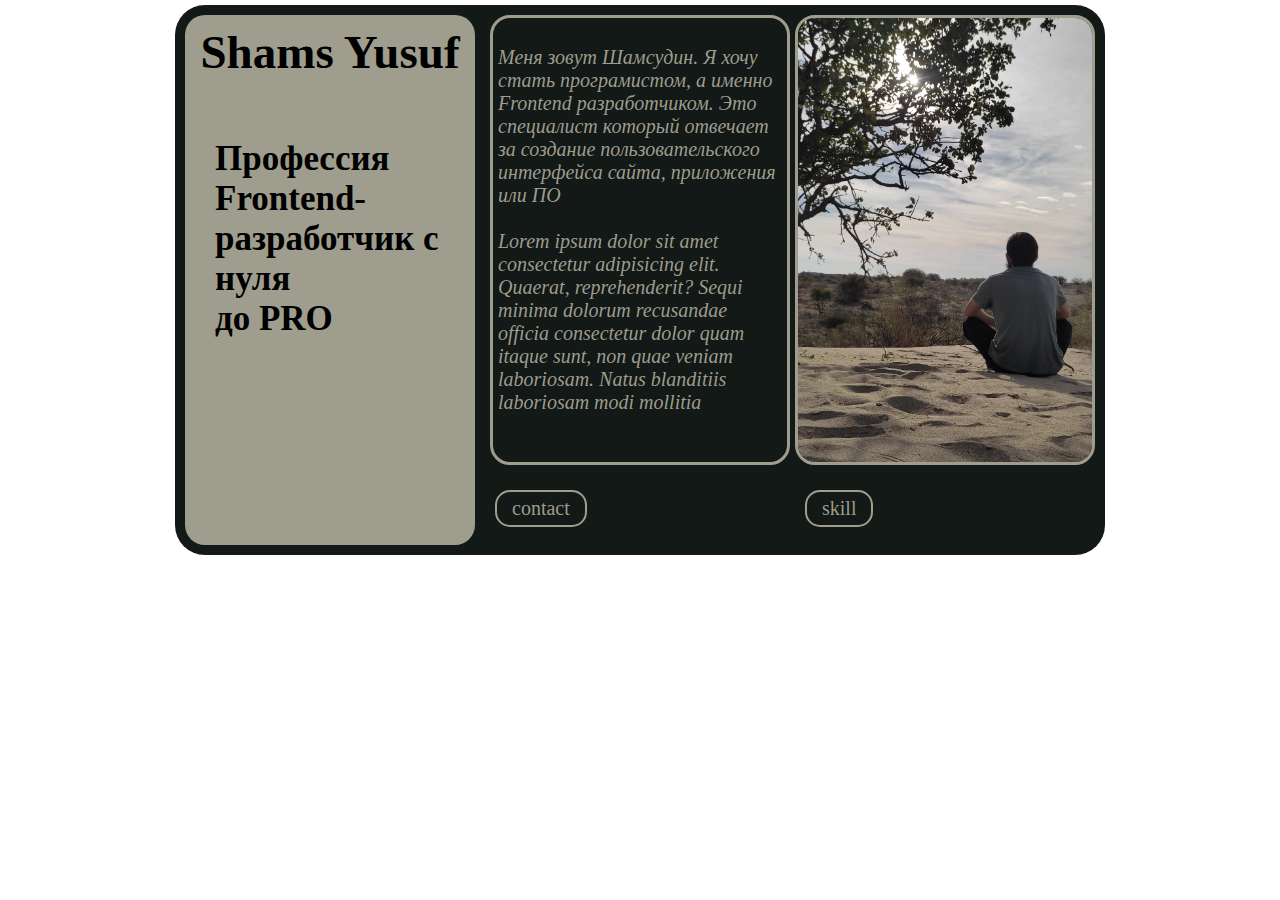
<file: index.html>
<!DOCTYPE html>
<html lang="en">
  <head>
    <meta charset="UTF-8" />
    <meta name="viewport" content="width=device-width, initial-scale=1.0" />
    <link rel="stylesheet" href="css/main.css" />
    <title>Document</title>
  </head>
  <body>
    <div class="container">
      <div class="head">
        <h1 class="shams">Shams Yusuf</h1>
        <h2 class="sh2">
          Профессия Frontend-разработчик с нуля <br />
          до PRO
        </h2>
      </div>

      <div>
        <p class="text">
          <br />
          Меня зовут Шамсудин. Я хочу стать програмистом, а именно Frontend
          разработчиком. Это специалист который отвечает за создание
          пользовательского интерфейса сайта, приложения или ПО <br />
          <br />Lorem ipsum dolor sit amet consectetur adipisicing elit.
          Quaerat, reprehenderit? Sequi minima dolorum recusandae officia
          consectetur dolor quam itaque sunt, non quae veniam laboriosam. Natus
          blanditiis laboriosam modi mollitia
        </p>

        <!-- <div class="cont"> -->

        <a class="cont" href="pages/contact.html" target="_blank">contact</a>

        <!-- </div> -->
      </div>
      <div>
        <img class="img1" src="img/IMG_Shams.jpg" alt="shams" />
        <!-- <div class="skill"> -->
        <a href="pages/skill.html" class="skill" target="_blank">skill</a>
        <!-- </div> -->
      </div>
    </div>
  </body>
</html>
</file>
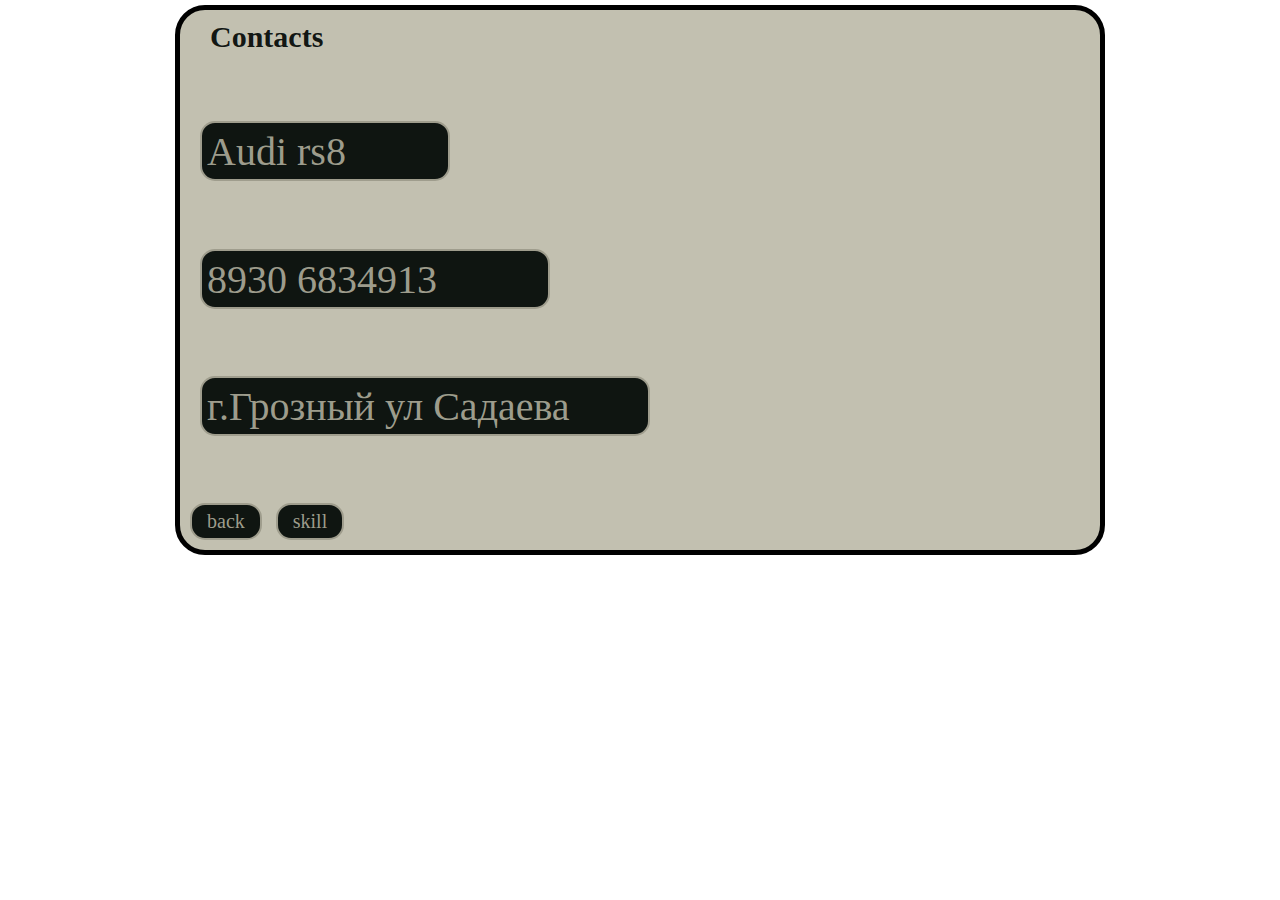
<file: pages/contact.html>
<!DOCTYPE html>
<html lang="en">
  <head>
    <meta charset="UTF-8" />
    <meta name="viewport" content="width=device-width, initial-scale=1.0" />
    <link rel="stylesheet" href="../css/contact.css" />
    <title>Document</title>
  </head>
  <body>
    <div class="container">
      <h2>Contacts</h2>
      <div class="adr">Audi rs8</div>
      <div class="cont">8930 6834913</div>
      <div class="nom">г.Грозный ул Садаева</div>
      <div>
        <a href="../index.html" class="skill">back</a>
        <a href="skill.html" class="skill" target="_blank">skill</a>
      </div>
    </div>
  </body>
</html>
</file>
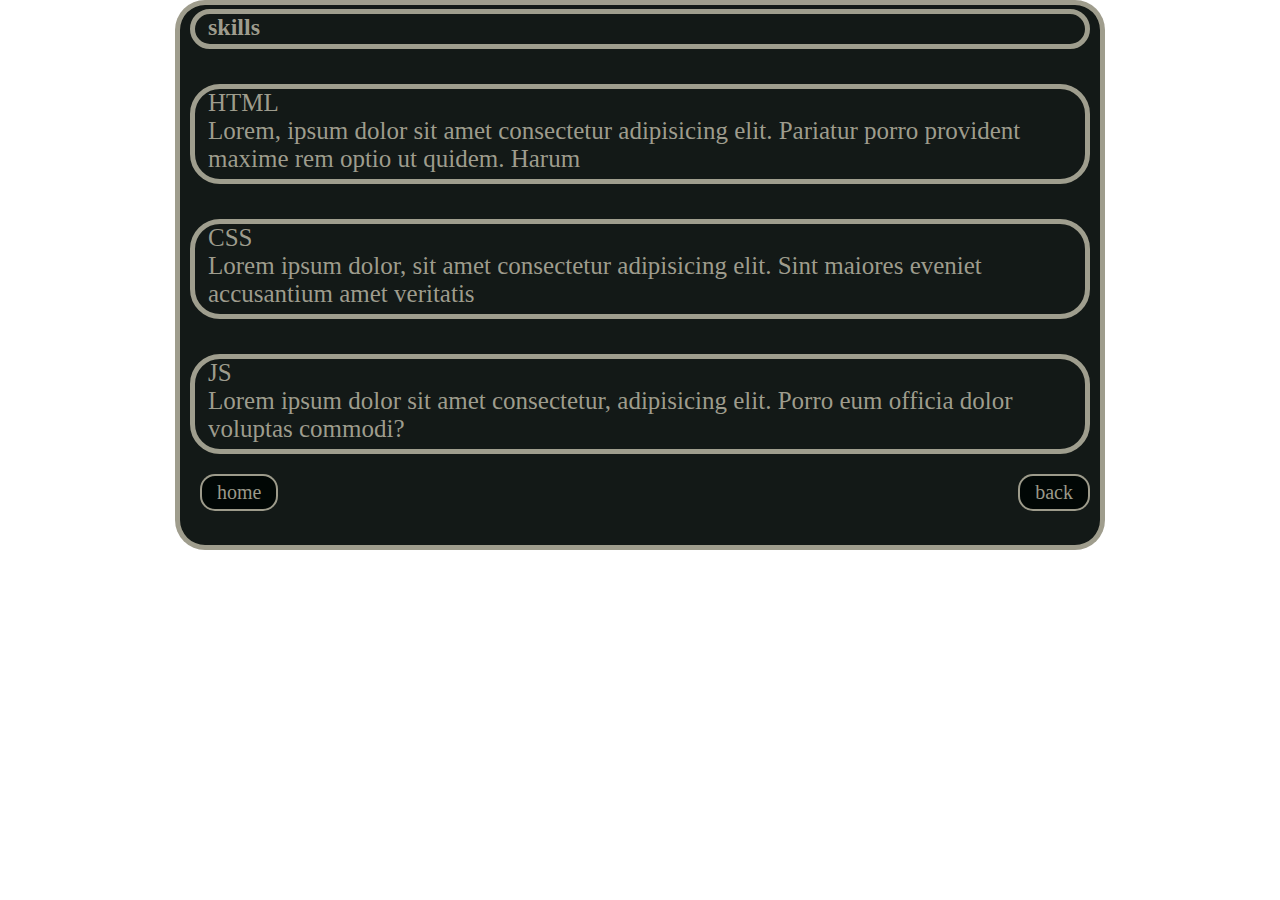
<file: pages/skill.html>
<!DOCTYPE html>
<html lang="en">
  <head>
    <meta charset="UTF-8" />
    <meta name="viewport" content="width=device-width, initial-scale=1.0" />
    <link rel="stylesheet" href="../css/skill.css" />
    <title>Document</title>
  </head>
  <body>
    <div class="container">
      <div class="skills">
        <h2>skills</h2>
        <div class="skills-item">
          <div class="html">
            HTML
            <p>
              Lorem, ipsum dolor sit amet consectetur adipisicing elit. Pariatur
              porro provident maxime rem optio ut quidem. Harum
            </p>
          </div>
          <div class="css">
            CSS
            <p>
              Lorem ipsum dolor, sit amet consectetur adipisicing elit. Sint
              maiores eveniet accusantium amet veritatis
            </p>
          </div>
          <div class="js">
            JS
            <p>
              Lorem ipsum dolor sit amet consectetur, adipisicing elit. Porro
              eum officia dolor voluptas commodi?
            </p>
          </div>
          <div class="homeback">
            <a class="home" href="../index.html">home</a>
            <a class="back" href="contact.html">back</a>
          </div>
        </div>
      </div>
    </div>
  </body>
</html>
</file>
<file: css/main.css>
* {
  margin: 0;
  padding: 0;
  box-sizing: border-box;
}
.container {
  display: flex;
  justify-content: space-between;
  margin: auto;
  margin-top: 5px;
  background-color: rgba(0, 6, 4, 0.925);
  width: 930px;
  height: 550px;
  border-radius: 30px;
}
.head {
  width: 300px;
  padding-top: 10px;
  margin: 10px;
  background-color: rgb(184, 181, 163, 0.856);
  border-radius: 20px;
}
.sh2 {
  margin-top: 60px;
  margin-left: 30px;
  font-size: 35px;
  font-style: unset;
}
.shams {
  display: flex;
  justify-content: center;
  font-size: 47px;
}
.img1 {
  border-radius: 20px;
  display: flex;
  justify-content: right;
  width: 300px;
  height: 450px;
  margin-top: 10px;
  margin-right: 10px;
  border-style: solid;
  border-color: rgb(184, 181, 163, 0.856);
}

.text {
  margin: 5px;
  margin-top: 10px;
  padding: 5px;
  width: 300px;
  height: 450px;
  border-style: solid;
  border-radius: 20px;
  border-color: rgb(184, 181, 163, 0.856);
  font-size: 20px;
  font-style: italic;
  color: rgba(184, 181, 163, 0.856);
}
.cont {
  text-decoration: none;
  border: 2px solid;
  padding: 5px 15px;
  border-radius: 15px;
  display: inline-block;
  color: rgb(184, 181, 163, 0.856);
  font-size: 20px;
  margin-top: 20px;
  margin-left: 10px;
}
.skill {
  text-decoration: none;
  border: 2px solid;
  padding: 5px 15px;
  border-radius: 15px;
  display: inline-block;
  color: rgb(184, 181, 163, 0.856);
  font-size: 20px;
  margin-top: 25px;
  margin-left: 10px;
}
</file>
<file: css/contact.css>
* {
  margin: 0;
  padding: 0;
  box-sizing: border-box;
}
.container {
  display: flex;
  flex-direction: column;
  justify-content: space-between;
  align-items: flex-start;
  margin: auto;
  margin-top: 5px;
  background-color: rgb(184, 181, 163, 0.856);
  width: 930px;
  height: 550px;
  border: 5px solid;
  border-radius: 30px;
}
h2 {
  margin-left: 30px;
  margin-top: 10px;
  font-size: 30px;
  color: rgba(0, 6, 4, 0.925);
}

.adr {
  padding: 5px;
  margin-left: 20px;
  width: 250px;
  height: 60px;
  border-radius: 15px;
  border: 2px solid;
  background-color: rgba(0, 6, 4, 0.925);
  color: rgb(184, 181, 163, 0.856);
  font-size: 40px;
}
.cont {
  padding: 5px;
  margin-left: 20px;
  width: 350px;
  height: 60px;
  border-radius: 15px;
  border: 2px solid;
  background-color: rgba(0, 6, 4, 0.925);
  color: rgb(184, 181, 163, 0.856);
  font-size: 40px;
}
.nom {
  padding: 5px;
  margin-left: 20px;
  width: 450px;
  height: 60px;
  border-radius: 15px;
  border: 2px solid;
  background-color: rgba(0, 6, 4, 0.925);
  color: rgb(184, 181, 163, 0.856);
  font-size: 40px;
}
.skill {
  text-decoration: none;
  border: 2px solid;
  padding: 5px 15px;
  border-radius: 15px;
  display: inline-block;
  background-color: rgba(0, 6, 4, 0.925);
  color: rgb(184, 181, 163, 0.856);
  font-size: 20px;
  margin-left: 10px;
  margin-bottom: 10px;
}
</file>
<file: css/skill.css>
* {
  margin: 0;
  padding: 0;
  box-sizing: border-box;
}
.container {
  color: rgb(184, 181, 163, 0.856);
  display: flex;
  justify-content: space-between;
  margin: auto;
  background-color: rgba(0, 6, 4, 0.925);
  width: 930px;
  height: 550px;
  border: 5px solid;
  border-radius: 30px;
}

.skills {
  margin-top: 10px;
  display: flex;
  flex-direction: column;
  justify-content: space-around;
  border-radius: 20px;
  margin: auto;
}
h2 {
  margin-top: 10px;
  border: 5px solid;
  border-radius: 20px;
  width: 900px;
  height: 40px;
  margin: auto;
  padding-bottom: 5px;
  padding-left: 13px;
}
.html {
  margin-top: 35px;
  border: 5px solid;
  width: 900px;
  height: 100px;
  border-radius: 30px;
  font-size: 25px;
  padding-left: 13px;
}
.css {
  margin-top: 35px;
  border: 5px solid;
  width: 900px;
  height: 100px;
  border-radius: 30px;
  font-size: 25px;
  padding-left: 13px;
}
.js {
  margin-top: 35px;
  border: 5px solid;
  width: 900px;
  height: 100px;
  border-radius: 30px;
  font-size: 25px;
  padding-left: 13px;
}
a {
  display: flex;
  flex-direction: column;
  justify-content: end;
}
.home {
  text-decoration: none;
  border: 2px solid;
  padding: 5px 15px;
  border-radius: 15px;
  display: inline-block;
  background-color: rgba(0, 6, 4, 0.925);
  color: rgb(184, 181, 163, 0.856);
  font-size: 20px;
  margin-left: 10px;
  margin-bottom: 10px;
}
.back {
  text-decoration: none;
  border: 2px solid;
  padding: 5px 15px;
  border-radius: 15px;
  display: inline-block;
  background-color: rgba(0, 6, 4, 0.925);
  color: rgb(184, 181, 163, 0.856);
  font-size: 20px;
  margin-left: 10px;
  margin-bottom: 10px;
}
.homeback {
  padding: 20px 0;
  display: flex;
  justify-content: space-between;
  margin: auto;
  margin-bottom: 0px;
}
</file>
